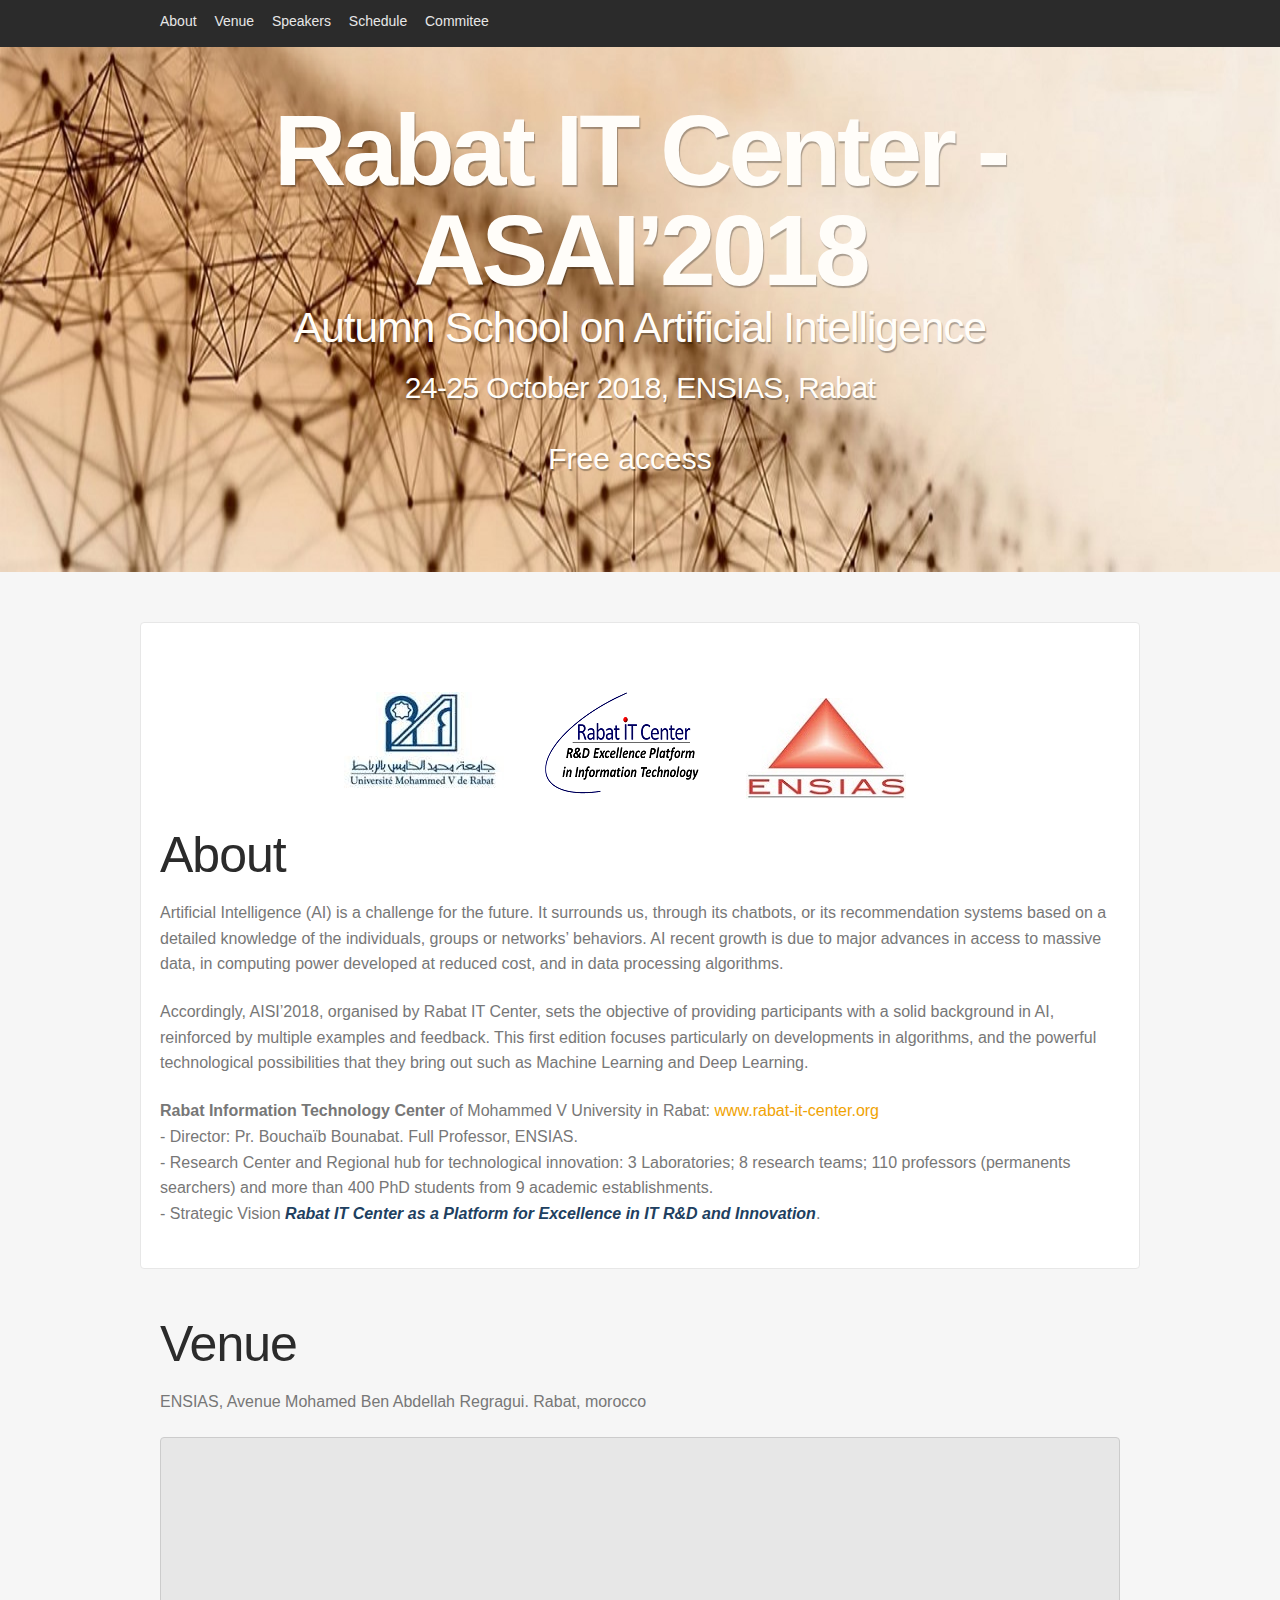
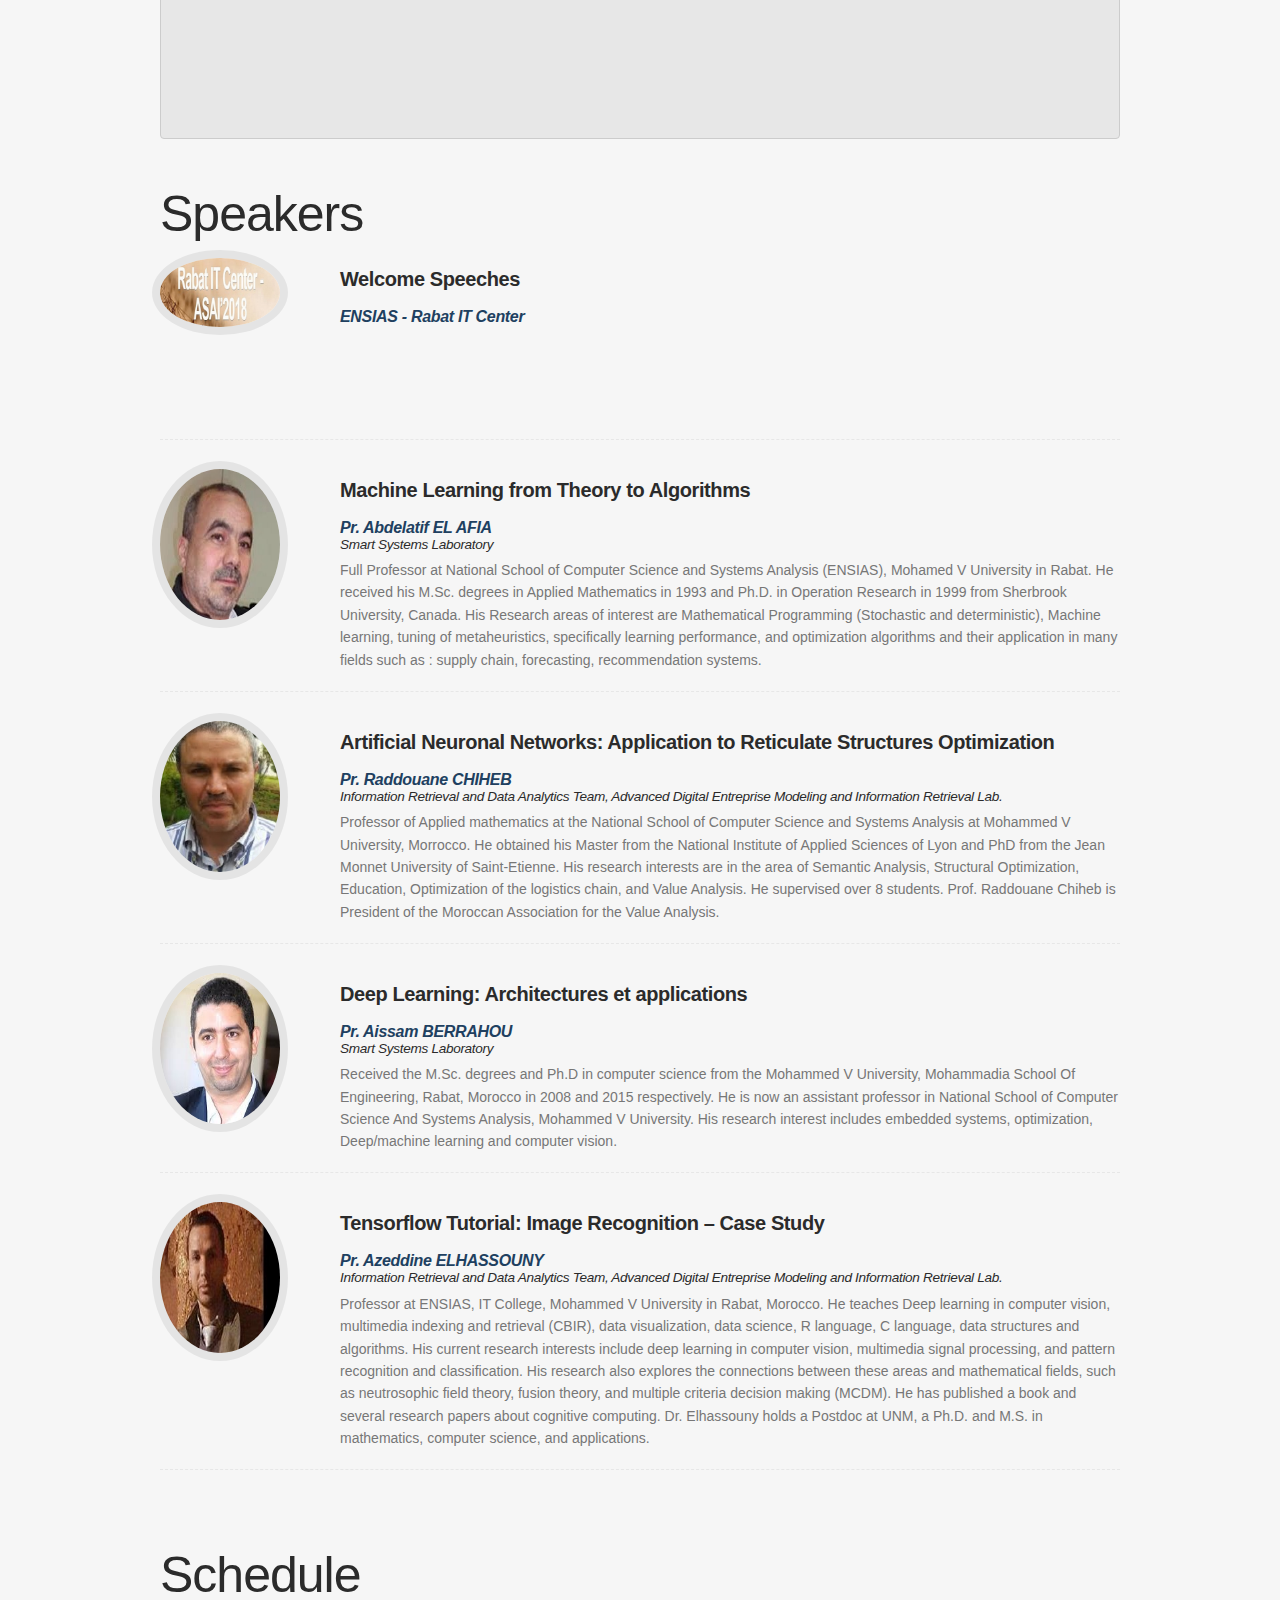
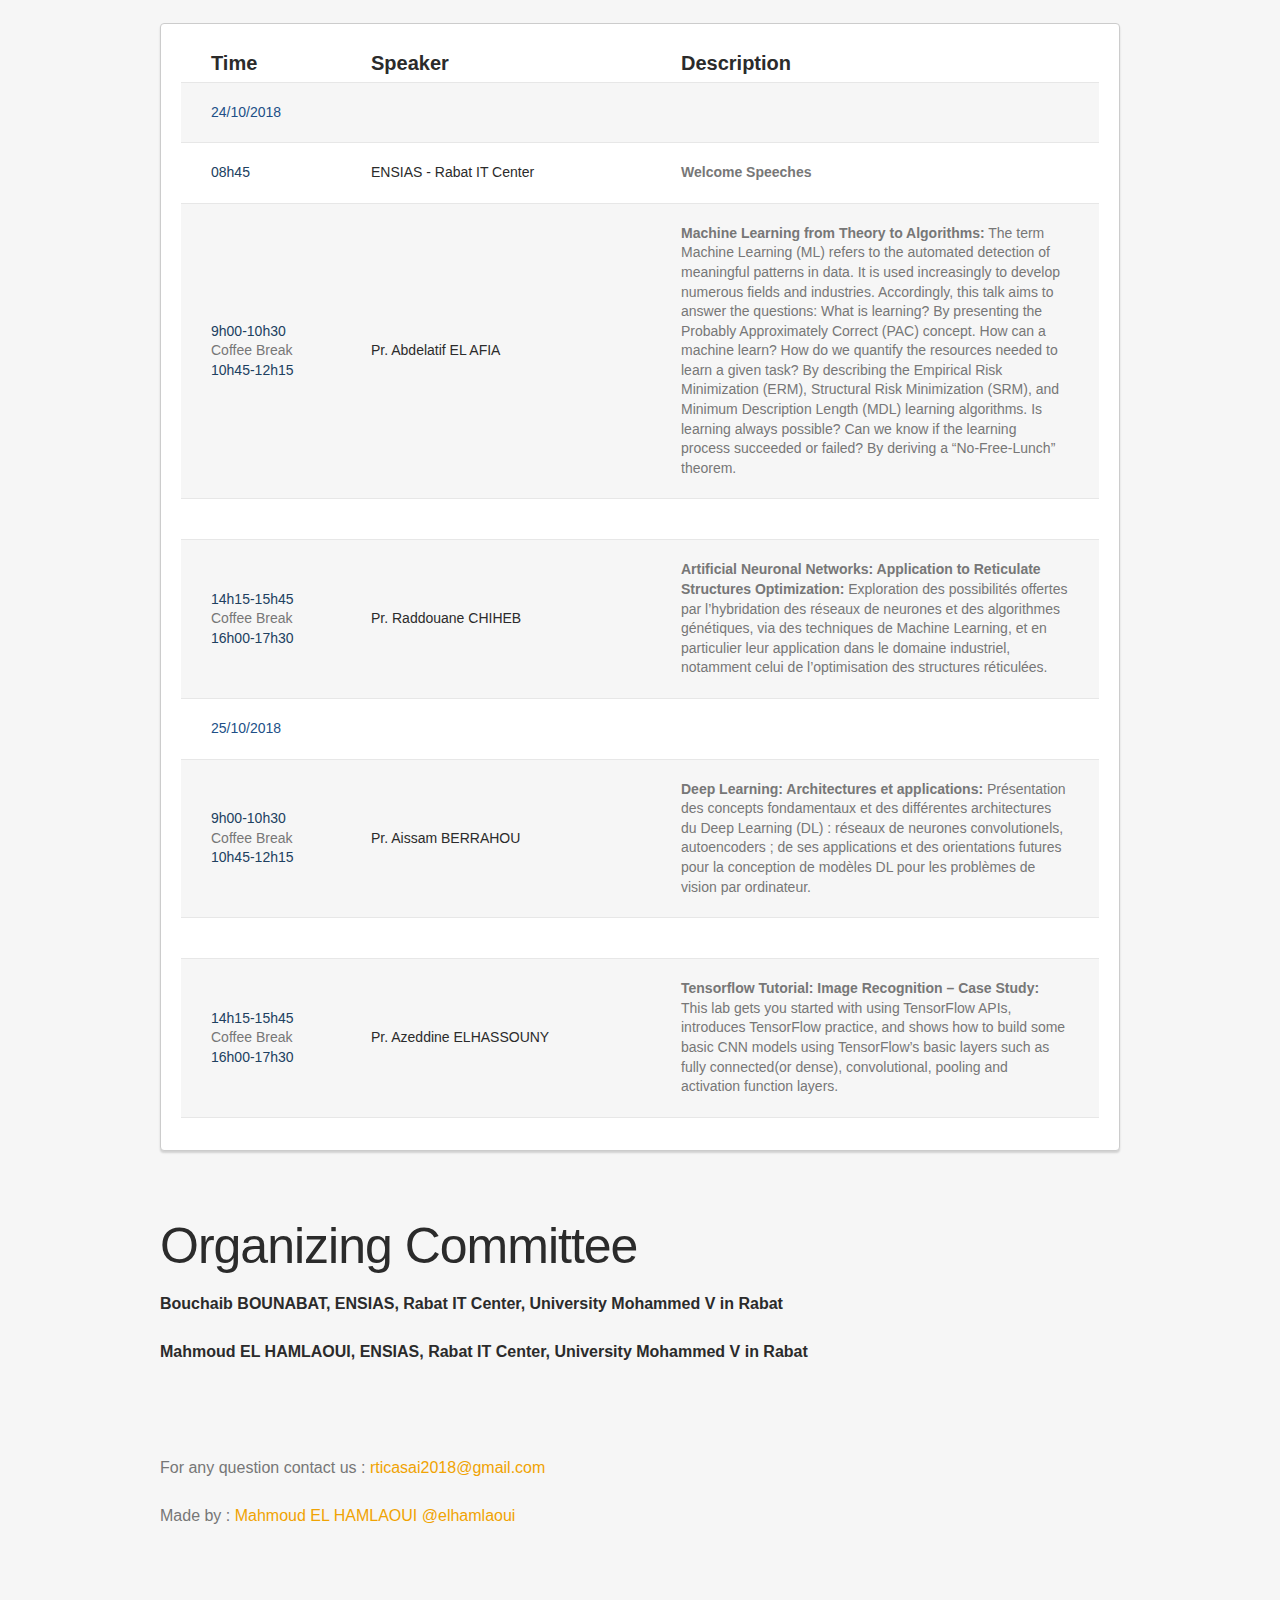
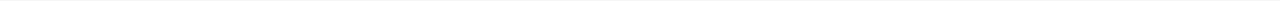
<file: index.html>
<!doctype html>
<html itemscope itemtype="http://schema.org/Event">
<head>
  <title itemprop="name">Rabat IT Center - ASAI’2018</title>

  <meta charset="utf-8">
  <meta name="author" content="Rabat IT Center - ASAI’2018" />
  <meta name="description" content="Conference description">
  <meta name="viewport" content="width=device-width">
  <meta http-equiv="X-UA-Compatible" content="IE=edge,chrome=1">

  <meta name="generator" content="Hugo 0.49" />
  <meta property="og:title" content="Conference name" />
<meta property="og:description" content="Conference description" />
<meta property="og:type" content="website" />
<meta property="og:url" content="https://asai2018Rabat-IT-Center.github.io/" />

  <meta name="twitter:card" content="summary_large_image"/>
<meta name="twitter:image" content="https://asai2018Rabat-IT-Center.github.io/badge.jpg"/>

<meta name="twitter:title" content="Conference name"/>
<meta name="twitter:description" content="Conference description"/>


  <link rel="shortcut icon" href="https://asai2018Rabat-IT-Center.github.io/img/favicon.ico" type="image/x-icon">
  <link rel="apple-touch-icon" href="https://asai2018Rabat-IT-Center.github.io/img/apple-touch-icon.png">

  <link rel="stylesheet" type="text/css" href="https://asai2018Rabat-IT-Center.github.io/css/main.css">

</head>
<body>
  <div class="global">

    <nav id="nav">
  <ul class="wrapper">

      <li class="nav-item">
        <a href="#about" target="_blank" title="About" class="nav-link">
          About
        </a>
      </li>

      <li class="nav-item">
        <a href="#location" target="_blank" title="Venue" class="nav-link">
          Venue
        </a>
      </li>

      <li class="nav-item">
        <a href="#speakers" target="_blank" title="Speakers" class="nav-link">
          Speakers
        </a>
      </li>

      <li class="nav-item">
        <a href="#schedule" target="_blank" title="Schedule" class="nav-link">
          Schedule
        </a>
      </li>

      <li class="nav-item">
        <a href="#sponsors" target="_blank" title="Commitee" class="nav-link">
          Commitee
        </a>
      </li>

  </ul>
</nav>

<hr>



<header class="header">
  <div class="wrapper">
    <h1 class="logo-name">
      <a class="logo-link" href="" title="Rabat IT Center - ASAI’2018" itemprop="name">Rabat IT Center - ASAI’2018<br></a>
    </h1>
<h2 class="logo-link">
<small>Autumn School on Artificial Intelligence</small>
</h2>
    <h2 class="tagline">24-25 October 2018, ENSIAS, Rabat</h2>

    <div class="call-action-area">

        <span class="price" style="text-align:right">Free access</span>



    </div>
  </div>
</header>
<hr>


    <div class="content" id="content">
      <div class="wrapper">

          <section class="about" id="about">
            <h2 class="section-title"></h2>

<ul style="text-align:center" class="partners-list">
  <li class="partner-item" itemscope itemtype="http://schema.org/Organization">
      <img src="UM5.jpg" alt="UM5" class="photo" itemprop="image">
  </li>
  <li class="partner-item" itemscope itemtype="http://schema.org/Organization">
      <img src="RabatITCenter.jpg" alt="Rabat-IT-Center" class="photo" itemprop="image">
  </li>
  <li class="partner-item" itemscope itemtype="http://schema.org/Organization">
      <img src="ENSIAS.jpg" alt="UM5" class="photo" itemprop="image">
  </li>
</ul>




<h2 class="section-title">About</h2>

<p itemprop="description">Artificial Intelligence (AI) is a challenge for the future. It surrounds us,
through its chatbots, or its recommendation systems based on a detailed knowledge of the individuals, groups or networks’ behaviors. AI recent growth is due to major advances in access to massive data, in computing power developed at reduced cost, and in data processing algorithms.</p>

<p>Accordingly, AISI’2018, organised by Rabat IT Center, sets the objective of providing participants with a solid background in AI, reinforced by multiple examples and feedback. This first edition focuses particularly on developments in algorithms, and the powerful technological possibilities that they bring out such as Machine Learning and Deep Learning.</p>

<p><B>Rabat Information Technology Center</B> of Mohammed V University in Rabat: <a href="http://rabat-it-center.org" class="" itemprop="url" target="_blank">www.rabat-it-center.org</a><br>
- Director: Pr. Bouchaïb Bounabat. Full Professor, ENSIAS. <br>
- Research Center and Regional hub for technological innovation: 3 Laboratories; 8 research teams; 110 professors (permanents searchers) and more than 400 PhD students from 9 academic establishments.<br>
- Strategic Vision <B><i><font style="color:#204060">Rabat IT Center as a Platform for Excellence in IT R&D and Innovation</font></i></B>.

          </section>

          <section class="location" id="location">
            <h2 class="section-title">Venue</h2>

<p itemprop="address" itemscope itemtype="http://schema.org/PostalAddress">
  <span itemprop="streetAddress">ENSIAS, Avenue Mohamed Ben Abdellah Regragui. </span>
  <span itemprop="addressLocality">Rabat</span>,
  <span itemprop="addressRegion"> morocco</span>
</p>

<div id="map-canvas" class="location-area" data-address="ENSIAS, Avenue Mohamed Ben Abdellah Regragui, Rabat - morocco"></div>

          </section>

          <section class="speakers" id="speakers">
            <h2 class="section-title">Speakers</h2>

<ul class="speakers-list">

  <li class="speakers-item" itemprop="performer" itemscope itemtype="http://schema.org/Person">

      <span class="speaker-photo">
        <img class="photo" src="event.jpg" alt="ENSIAS - Rabat IT Center" itemprop="image">
      </span>


    <h3 class="speech-title">

      <span><B>Welcome Speeches</B></span>
    </h3>

    <h3 class="speakers-name"><B><i><font style="color:#204060">ENSIAS - Rabat IT Center </font></i></B><br/><i><small></small></i>

    </h3>
    <p class="speakers-bio"></p>
  </li>

  <li class="speakers-item" itemprop="performer" itemscope itemtype="http://schema.org/Person">

      <span class="speaker-photo">
        <img class="photo" src="elafia.jpg" alt="Pr. Abdelatif EL AFIA" itemprop="image">
      </span>


    <h3 class="speech-title">

      <span><B>Machine Learning from Theory to Algorithms</B></span>
    </h3>

    <h3 class="speakers-name"><B><i><font style="color:#204060">Pr. Abdelatif EL AFIA </font></i></B><br/><i><small>Smart Systems Laboratory</small></i>

    </h3>
    <p class="speakers-bio">Full Professor at  National  School  of  Computer  Science  and Systems Analysis (ENSIAS), Mohamed V University in Rabat. He received his M.Sc. degrees in Applied Mathematics in 1993 and Ph.D. in Operation Research in 1999 from  Sherbrook University, Canada. His Research areas of interest are Mathematical Programming (Stochastic and deterministic), Machine learning, tuning of metaheuristics, specifically learning performance, and optimization algorithms and their application in many fields such as : supply chain, forecasting, recommendation systems.</p>
  </li>

  <li class="speakers-item" itemprop="performer" itemscope itemtype="http://schema.org/Person">

      <span class="speaker-photo">
        <img class="photo" src="Chihab.jpg" alt="Pr. Raddouane CHIHEB" itemprop="image">
      </span>


    <h3 class="speech-title">

      <span><B>Artificial Neuronal Networks: Application to Reticulate Structures Optimization</B></span>
    </h3>

    <h3 class="speakers-name"><B><i><font style="color:#204060">Pr. Raddouane CHIHEB </font></i></B><br/><i><small>Information Retrieval and Data Analytics Team, Advanced Digital Entreprise Modeling and Information Retrieval Lab.</small></i>

    </h3>
    <p class="speakers-bio">Professor of Applied mathematics at the National School of Computer Science and Systems Analysis at Mohammed V University, Morrocco. He obtained his Master from the National Institute of Applied Sciences of Lyon and PhD from the Jean Monnet University of Saint-Etienne. His research interests are in the area of Semantic Analysis, Structural Optimization, Education, Optimization of the logistics chain, and Value Analysis. He supervised over 8 students. Prof. Raddouane Chiheb is President of the Moroccan Association for the Value Analysis.</p>
  </li>

  <li class="speakers-item" itemprop="performer" itemscope itemtype="http://schema.org/Person">

      <span class="speaker-photo">
        <img class="photo" src="Berrahou.jpg" alt="Pr. Aissam BERRAHOU" itemprop="image">
      </span>


    <h3 class="speech-title">

      <span><B>Deep Learning: Architectures et applications</B></span>
    </h3>

    <h3 class="speakers-name"><B><i><font style="color:#204060">Pr. Aissam BERRAHOU </font></i></B><br/><i><small>Smart Systems Laboratory</small></i>

    </h3>
    <p class="speakers-bio">Received the M.Sc. degrees and Ph.D in computer science from the Mohammed V University, Mohammadia School Of Engineering, Rabat, Morocco in 2008 and 2015 respectively. He is now an assistant professor in National School of Computer Science And Systems Analysis, Mohammed V University. His research interest includes embedded systems, optimization, Deep/machine learning and computer vision.</p>
  </li>

  <li class="speakers-item" itemprop="performer" itemscope itemtype="http://schema.org/Person">

      <span class="speaker-photo">
        <img class="photo" src="elhassouni.jpg" alt="Pr. Azeddine ELHASSOUNY" itemprop="image">
      </span>


    <h3 class="speech-title">

      <span><B>Tensorflow Tutorial: Image Recognition – Case Study</B></span>
    </h3>

    <h3 class="speakers-name"><B><i><font style="color:#204060">Pr. Azeddine ELHASSOUNY </font></i></B><br/><i><small>Information Retrieval and Data Analytics Team, Advanced Digital Entreprise Modeling and Information Retrieval Lab.</small></i>

    </h3>
    <p class="speakers-bio"> Professor at ENSIAS, IT College, Mohammed V University in Rabat, Morocco. He teaches Deep learning in computer vision, multimedia indexing and retrieval (CBIR), data visualization, data science, R language, C language, data structures and algorithms. His current research interests include deep learning in computer vision, multimedia signal processing, and pattern recognition and classification. His research also explores the connections between these areas and mathematical fields, such as neutrosophic field theory, fusion theory, and multiple criteria decision making (MCDM). He has published a book and several research papers about cognitive computing. Dr. Elhassouny holds a Postdoc at UNM, a Ph.D. and M.S. in mathematics, computer science, and applications.</p>
  </li>

</ul>

          </section>

          <section class="schedule" id="schedule">
            <h2 class="section-title">Schedule</h2>

<p></p>
<div class="schedule-tbl">
  <table>
    <thead>
      <tr>
        <th class="schedule-time">Time</th>
        <th class="schedule-slot">Speaker</th>
        <th class="schedule-description">Description</th>
      </tr>
    </thead>
    <tbody>


          <tr class="schedule-other">
            <td class="schedule-time">24/10/2018</td>
            <td class="schedule-slot"></td>
            <td class="schedule-description"></td>
          </tr>



          <tr>
            <td class="schedule-time"><font style="color:#204060">08h45</font></td>
            <td class="schedule-slot">
              ENSIAS - Rabat IT Center
            </td>
            <td class="schedule-description"><b>Welcome Speeches</b> </td>
          </tr>



          <tr>
            <td class="schedule-time"><font style="color:#204060">9h00-10h30</font> Coffee Break <font style="color:#204060">10h45-12h15</font></td>
            <td class="schedule-slot">
              Pr. Abdelatif EL AFIA
            </td>
            <td class="schedule-description"><b>Machine Learning from Theory to Algorithms:</b> The term Machine Learning (ML) refers to the automated detection of meaningful patterns in data. It is used increasingly to develop numerous fields and industries. Accordingly, this talk aims to answer the questions: What is learning? By presenting the Probably Approximately Correct (PAC) concept. How can a machine learn? How do we quantify the resources needed to learn a given task? By describing the Empirical Risk Minimization (ERM), Structural Risk Minimization (SRM), and Minimum Description Length (MDL) learning algorithms. Is learning always possible? Can we know if the learning process succeeded or failed? By deriving a “No-Free-Lunch” theorem.</td>
          </tr>



          <tr class="schedule-other">
            <td class="schedule-time"></td>
            <td class="schedule-slot"></td>
            <td class="schedule-description"></td>
          </tr>



          <tr>
            <td class="schedule-time"><font style="color:#204060">14h15-15h45</font> Coffee Break <font style="color:#204060">16h00-17h30</font></td>
            <td class="schedule-slot">
              Pr. Raddouane CHIHEB
            </td>
            <td class="schedule-description"><b>Artificial Neuronal Networks: Application to Reticulate Structures Optimization:</b> Exploration des possibilités offertes par l’hybridation des réseaux de neurones et des algorithmes génétiques, via des techniques de Machine Learning, et en particulier leur application dans le domaine industriel, notamment celui de l’optimisation des structures réticulées.</td>
          </tr>



          <tr class="schedule-other">
            <td class="schedule-time">25/10/2018</td>
            <td class="schedule-slot"></td>
            <td class="schedule-description"></td>
          </tr>



          <tr>
            <td class="schedule-time"><font style="color:#204060">9h00-10h30</font> Coffee Break <font style="color:#204060">10h45-12h15</font></td>
            <td class="schedule-slot">
              Pr. Aissam BERRAHOU
            </td>
            <td class="schedule-description"><b>Deep Learning: Architectures et applications:</b> Présentation des concepts fondamentaux et des différentes architectures du Deep Learning (DL) : réseaux de neurones convolutionels, autoencoders ; de ses applications et des orientations futures pour la conception de modèles DL pour les problèmes de vision par ordinateur.</td>
          </tr>



          <tr class="schedule-other">
            <td class="schedule-time"></td>
            <td class="schedule-slot"></td>
            <td class="schedule-description"></td>
          </tr>



          <tr>
            <td class="schedule-time"><font style="color:#204060">14h15-15h45</font> Coffee Break <font style="color:#204060">16h00-17h30</font></td>
            <td class="schedule-slot">
              Pr. Azeddine ELHASSOUNY
            </td>
            <td class="schedule-description"><b>Tensorflow Tutorial: Image Recognition – Case Study:</b> This lab gets you started with using TensorFlow APIs, introduces TensorFlow practice, and shows how to build some basic CNN models using TensorFlow’s basic layers such as fully connected(or dense), convolutional, pooling and activation function layers.</td>
          </tr>


    </tbody>
  </table>
  <br>
</div>

          </section>

          <section class="sponsors" id="sponsors">
            <h2 class="section-title"></h2>

<div id="committee" class="speakers-list">
        <h2 class="schedule-time">Organizing Committee</h2>
        <h6 class="schedule-time">
            <p class="fa fa-envelope">  <b> Bouchaib BOUNABAT,</b> ENSIAS, Rabat IT Center, University Mohammed V in Rabat</p>
            <p class="fa fa-envelope"> <b> Mahmoud EL HAMLAOUI,</b> ENSIAS, Rabat IT Center, University Mohammed V in Rabat</p>
        </h6>
    </div>

          </section>


        <footer id="footer" class="container-fluid text-center">

              <div class="">
                  <div class="col-sm-6 contact">
                      <h2></h2><br><br><br><br>
                      <div class="">
                          <div class="row contact-email">
                            <p class="fa fa-envelope">For any question contact us : <a href="mailto:RTICASAI2018@gmail.com">rticasai2018@gmail.com</a></p>
                            <p class="fa fa-envelope"> Made by : <a href="https://www.linkedin.com/in/mahmoud-el-hamlaoui-466b8617/">Mahmoud EL HAMLAOUI</a> <a href="http://twitter.com/elhamlaoui" target="_blank" title="@elhamlaoui"> @elhamlaoui </a></p>

                          </div>

                      </div>
                  </div>
              </div>

          </footer>












      </div>
    </div>
  </div>

  <script src="https://ajax.googleapis.com/ajax/libs/jquery/1.11.0/jquery.min.js"></script>
  <script>window.jQuery || document.write('<script src="https://asai2018Rabat-IT-Center.github.io/js/jquery.js"><\/script>')</script>


  <script src="https://maps.google.com/maps/api/js?key=AIzaSyAozxuGmkUpNCHDpaGWkPjXsFvghelWgvM"></script>
  <script src="https://asai2018Rabat-IT-Center.github.io/js/main.js"></script>



<script type="application/javascript">
var doNotTrack = false;
if (!doNotTrack) {
	window.ga=window.ga||function(){(ga.q=ga.q||[]).push(arguments)};ga.l=+new Date;
	ga('create', 'UA-9232216-1', 'auto');

	ga('send', 'pageview');
}
</script>
<script async src='https://www.google-analytics.com/analytics.js'></script>

</body>
</html>
</file>
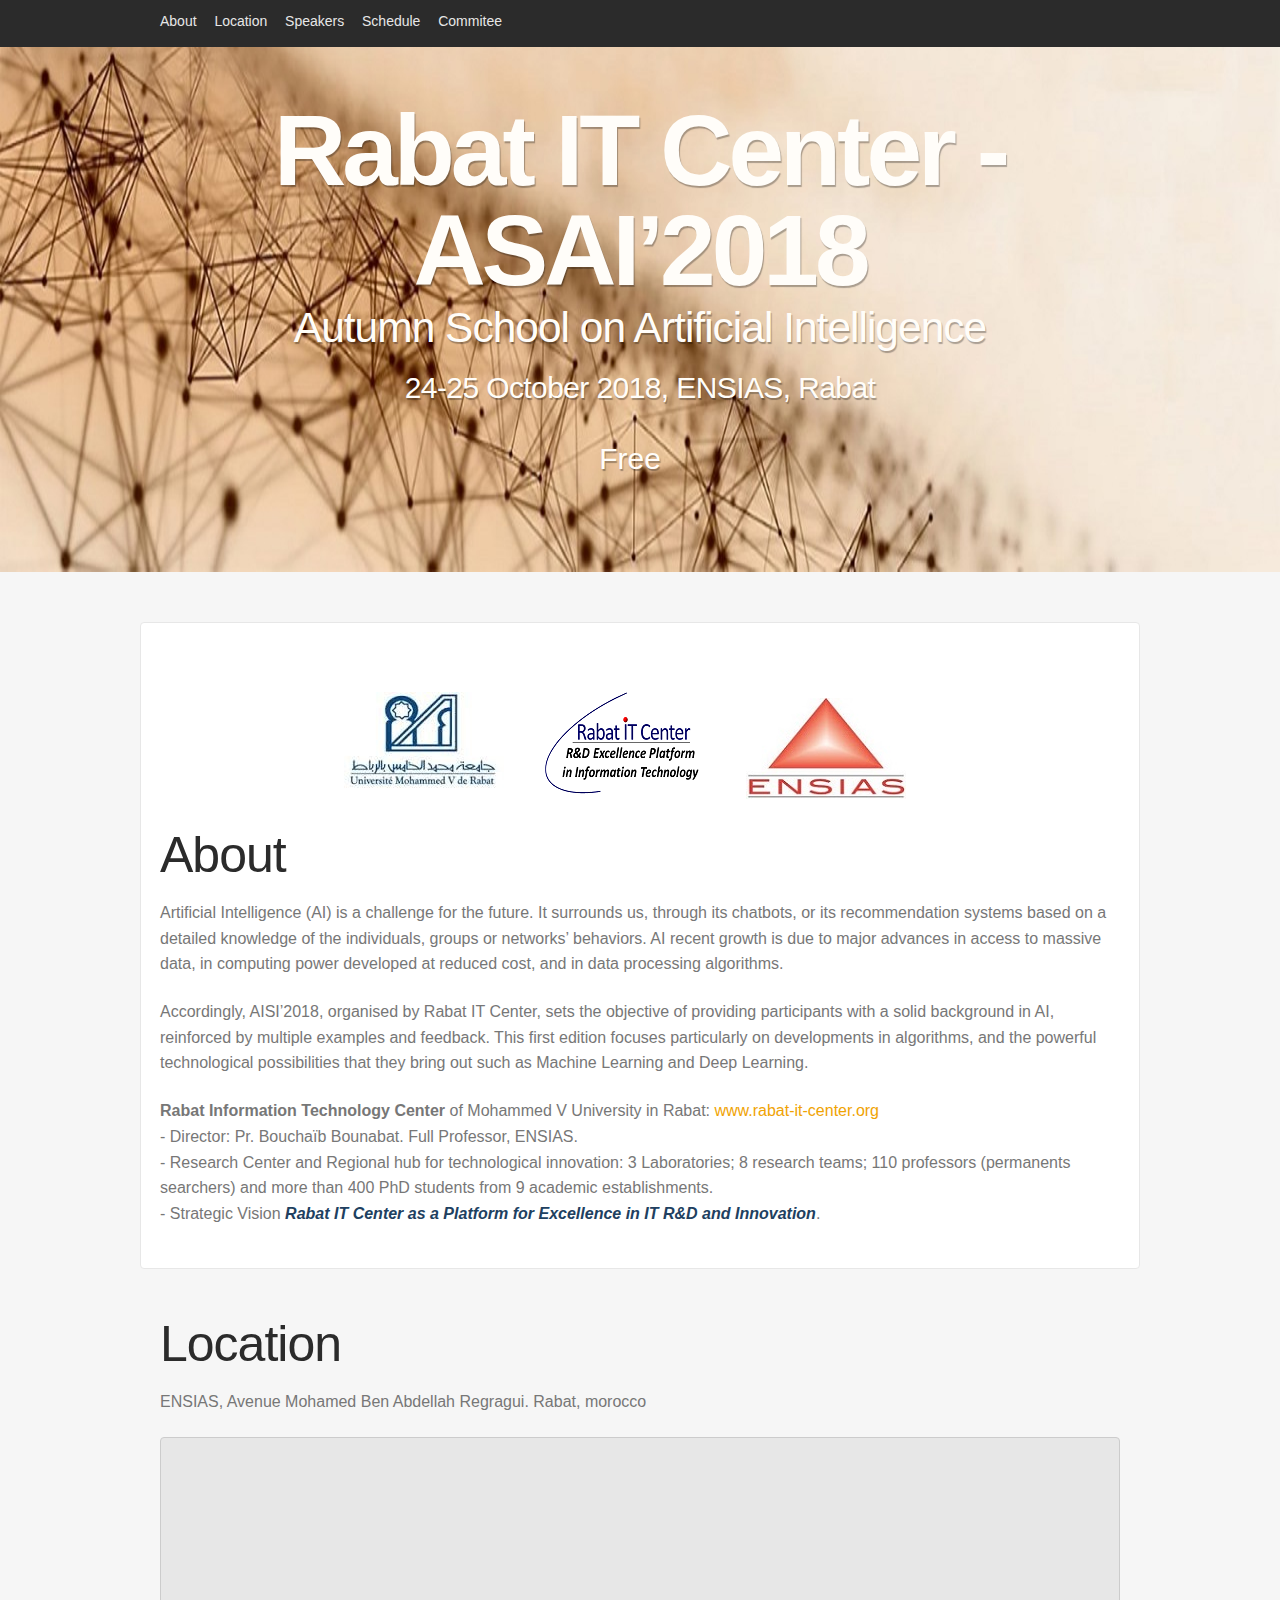
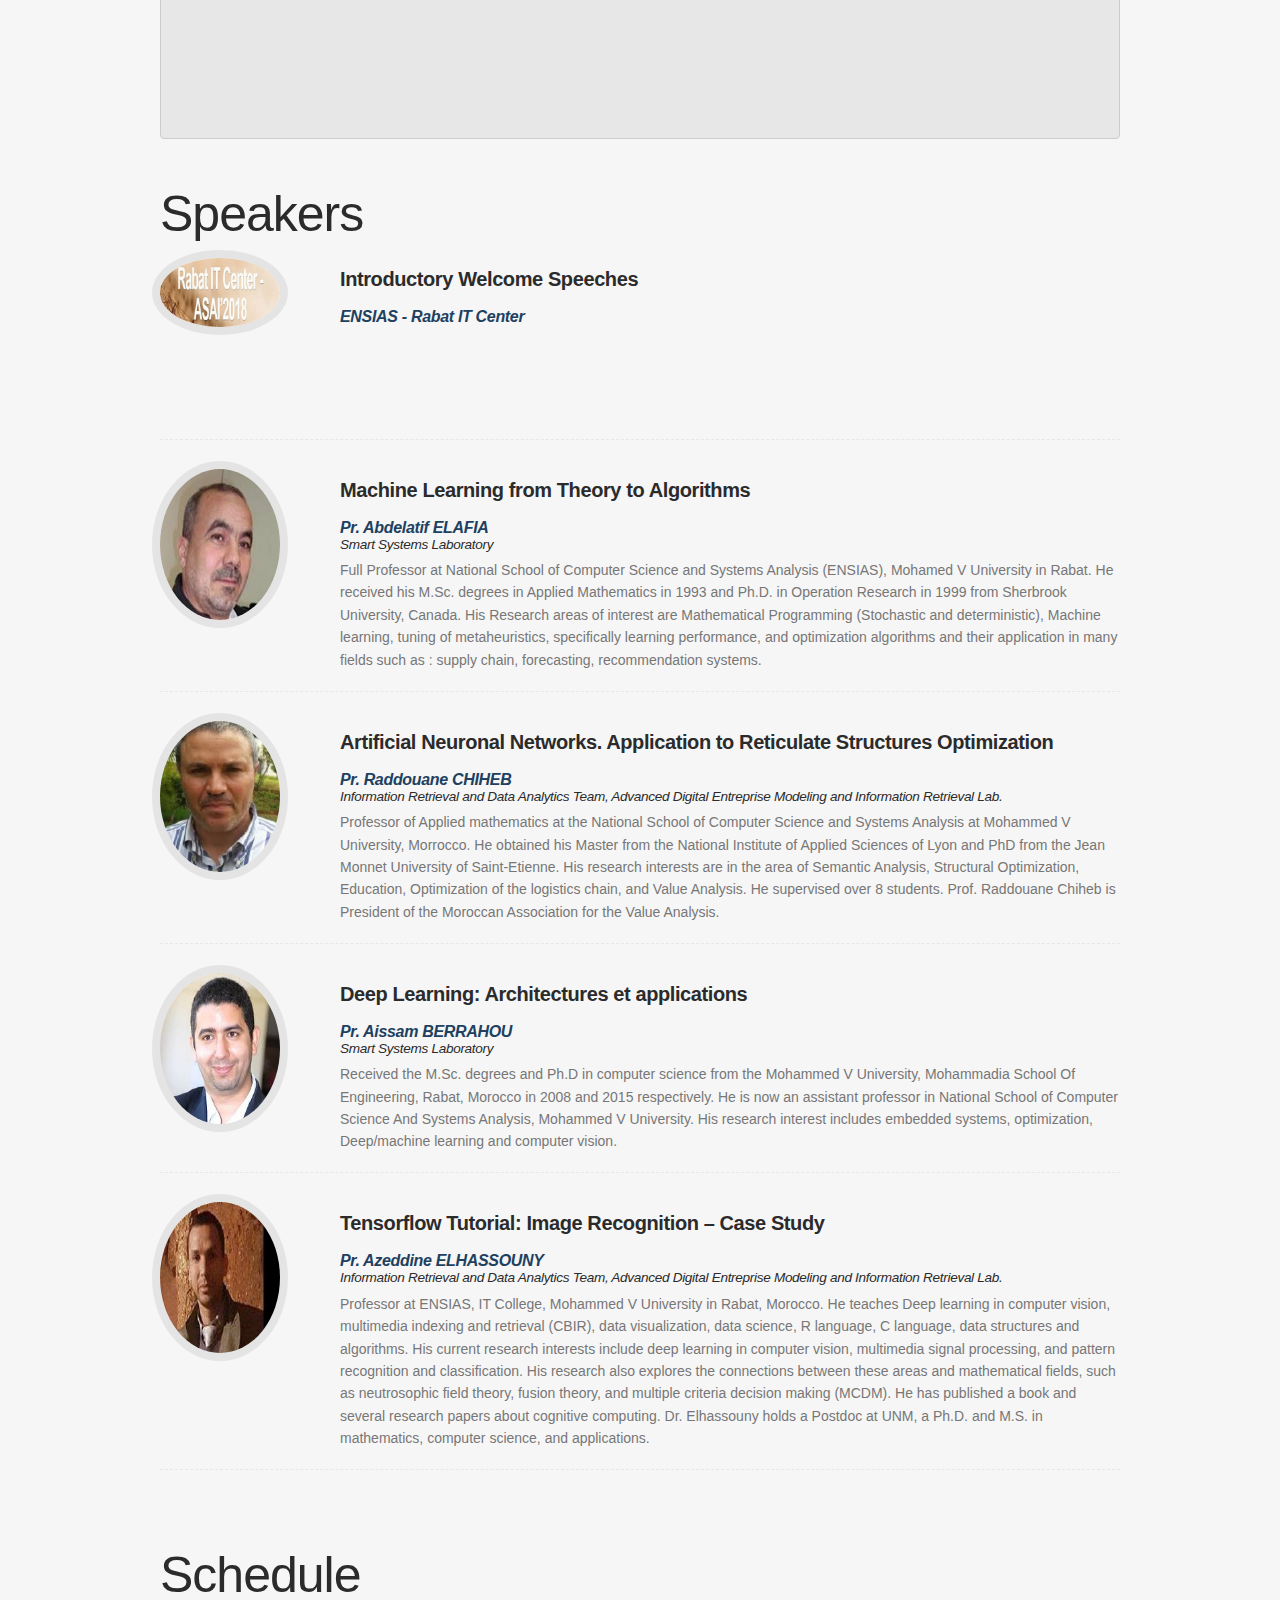
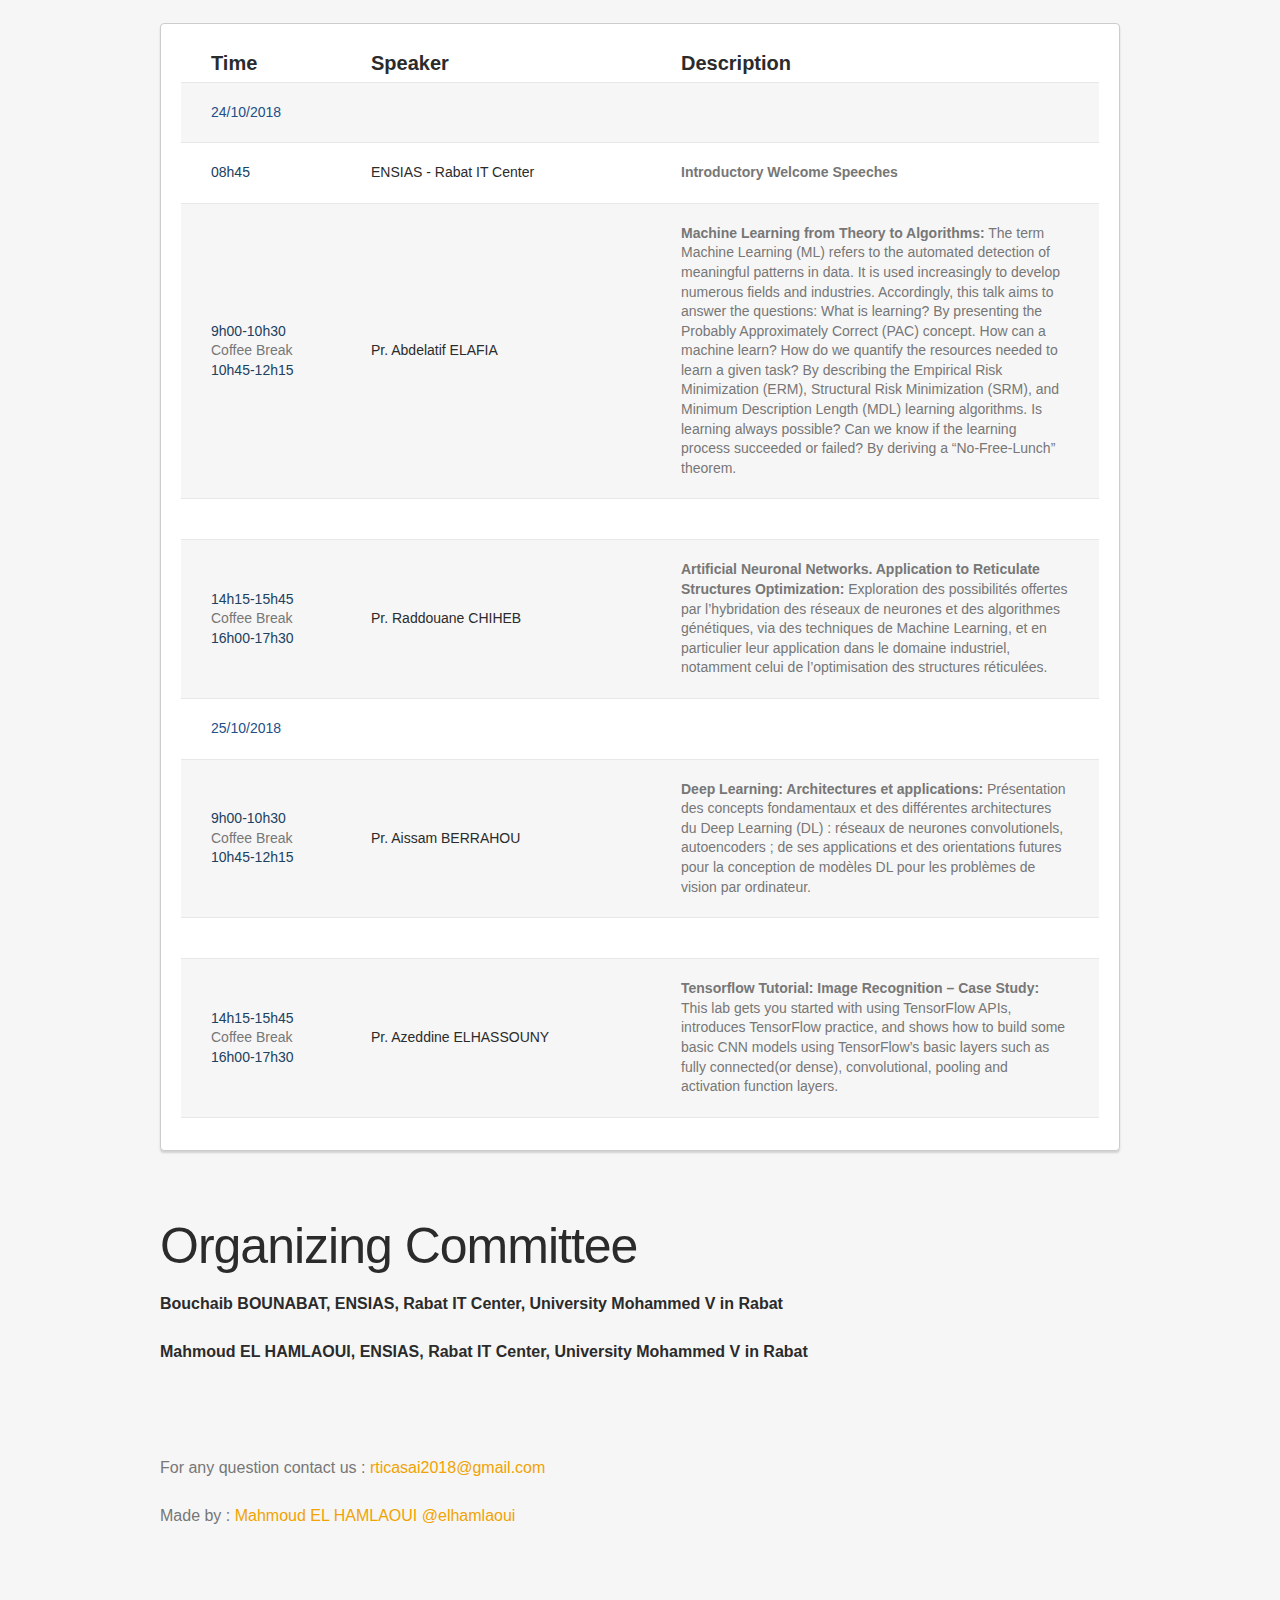
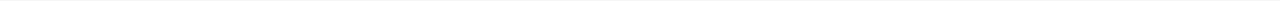
<file: index_2.html>
<!doctype html>
<html itemscope itemtype="http://schema.org/Event">
<head>
  <title itemprop="name">Rabat IT Center - ASAI’2018</title>

  <meta charset="utf-8">
  <meta name="author" content="Rabat IT Center - ASAI’2018" />
  <meta name="description" content="Conference description">
  <meta name="viewport" content="width=device-width">
  <meta http-equiv="X-UA-Compatible" content="IE=edge,chrome=1">

  <meta name="generator" content="Hugo 0.49" />
  <meta property="og:title" content="Conference name" />
<meta property="og:description" content="Conference description" />
<meta property="og:type" content="website" />
<meta property="og:url" content="https://asai2018Rabat-IT-Center.github.io/" />

  <meta name="twitter:card" content="summary_large_image"/>
<meta name="twitter:image" content="https://asai2018Rabat-IT-Center.github.io/badge.jpg"/>

<meta name="twitter:title" content="Conference name"/>
<meta name="twitter:description" content="Conference description"/>


  <link rel="shortcut icon" href="https://asai2018Rabat-IT-Center.github.io/img/favicon.ico" type="image/x-icon">
  <link rel="apple-touch-icon" href="https://asai2018Rabat-IT-Center.github.io/img/apple-touch-icon.png">

  <link rel="stylesheet" type="text/css" href="https://asai2018Rabat-IT-Center.github.io/css/main.css">

</head>
<body>
  <div class="global">

    <nav id="nav">
  <ul class="wrapper">

      <li class="nav-item">
        <a href="#about" target="_blank" title="About" class="nav-link">
          About
        </a>
      </li>

      <li class="nav-item">
        <a href="#location" target="_blank" title="Location" class="nav-link">
          Location
        </a>
      </li>

      <li class="nav-item">
        <a href="#speakers" target="_blank" title="Speakers" class="nav-link">
          Speakers
        </a>
      </li>

      <li class="nav-item">
        <a href="#schedule" target="_blank" title="Schedule" class="nav-link">
          Schedule
        </a>
      </li>

      <li class="nav-item">
        <a href="#sponsors" target="_blank" title="Commitee" class="nav-link">
          Commitee
        </a>
      </li>

  </ul>
</nav>

<hr>



<header class="header">
  <div class="wrapper">
    <h1 class="logo-name">
      <a class="logo-link" href="" title="Rabat IT Center - ASAI’2018" itemprop="name">Rabat IT Center - ASAI’2018<br></a>
    </h1>
<h2 class="logo-link">
<small>Autumn School on Artificial Intelligence</small>
</h2>
    <h2 class="tagline">24-25 October 2018, ENSIAS, Rabat</h2>

    <div class="call-action-area">

        <span class="price">Free</span>



    </div>
  </div>
</header>
<hr>


    <div class="content" id="content">
      <div class="wrapper">

          <section class="about" id="about">
            <h2 class="section-title"></h2>

<ul style="text-align:center" class="partners-list">
  <li class="partner-item" itemscope itemtype="http://schema.org/Organization">
      <img src="UM5.jpg" alt="UM5" class="photo" itemprop="image">
  </li>
  <li class="partner-item" itemscope itemtype="http://schema.org/Organization">
      <img src="RabatITCenter.jpg" alt="Rabat-IT-Center" class="photo" itemprop="image">
  </li>
  <li class="partner-item" itemscope itemtype="http://schema.org/Organization">
      <img src="ENSIAS.jpg" alt="UM5" class="photo" itemprop="image">
  </li>
</ul>




<h2 class="section-title">About</h2>

<p itemprop="description">Artificial Intelligence (AI) is a challenge for the future. It surrounds us,
through its chatbots, or its recommendation systems based on a detailed knowledge of the individuals, groups or networks’ behaviors. AI recent growth is due to major advances in access to massive data, in computing power developed at reduced cost, and in data processing algorithms.</p>

<p>Accordingly, AISI’2018, organised by Rabat IT Center, sets the objective of providing participants with a solid background in AI, reinforced by multiple examples and feedback. This first edition focuses particularly on developments in algorithms, and the powerful technological possibilities that they bring out such as Machine Learning and Deep Learning.</p>

<p><B>Rabat Information Technology Center</B> of Mohammed V University in Rabat: <a href="http://rabat-it-center.org" class="" itemprop="url" target="_blank">www.rabat-it-center.org</a><br>
- Director: Pr. Bouchaïb Bounabat. Full Professor, ENSIAS. <br>
- Research Center and Regional hub for technological innovation: 3 Laboratories; 8 research teams; 110 professors (permanents searchers) and more than 400 PhD students from 9 academic establishments.<br>
- Strategic Vision <B><i><font style="color:#204060">Rabat IT Center as a Platform for Excellence in IT R&D and Innovation</font></i></B>.

          </section>

          <section class="location" id="location">
            <h2 class="section-title">Location</h2>

<p itemprop="address" itemscope itemtype="http://schema.org/PostalAddress">
  <span itemprop="streetAddress">ENSIAS, Avenue Mohamed Ben Abdellah Regragui. </span>
  <span itemprop="addressLocality">Rabat</span>,
  <span itemprop="addressRegion"> morocco</span>
</p>

<div id="map-canvas" class="location-area" data-address="ENSIAS, Avenue Mohamed Ben Abdellah Regragui, Rabat - morocco"></div>

          </section>

          <section class="speakers" id="speakers">
            <h2 class="section-title">Speakers</h2>

<ul class="speakers-list">

  <li class="speakers-item" itemprop="performer" itemscope itemtype="http://schema.org/Person">

      <span class="speaker-photo">
        <img class="photo" src="event.jpg" alt="ENSIAS - Rabat IT Center" itemprop="image">
      </span>


    <h3 class="speech-title">

      <span><B>Introductory Welcome Speeches</B></span>
    </h3>

    <h3 class="speakers-name"><B><i><font style="color:#204060">ENSIAS - Rabat IT Center </font></i></B><br/><i><small></small></i>

    </h3>
    <p class="speakers-bio"></p>
  </li>

  <li class="speakers-item" itemprop="performer" itemscope itemtype="http://schema.org/Person">

      <span class="speaker-photo">
        <img class="photo" src="elafia.jpg" alt="Pr. Abdelatif ELAFIA" itemprop="image">
      </span>


    <h3 class="speech-title">

      <span><B>Machine Learning from Theory to Algorithms</B></span>
    </h3>

    <h3 class="speakers-name"><B><i><font style="color:#204060">Pr. Abdelatif ELAFIA </font></i></B><br/><i><small>Smart Systems Laboratory</small></i>

    </h3>
    <p class="speakers-bio">Full Professor at  National  School  of  Computer  Science  and Systems Analysis (ENSIAS), Mohamed V University in Rabat. He received his M.Sc. degrees in Applied Mathematics in 1993 and Ph.D. in Operation Research in 1999 from  Sherbrook University, Canada. His Research areas of interest are Mathematical Programming (Stochastic and deterministic), Machine learning, tuning of metaheuristics, specifically learning performance, and optimization algorithms and their application in many fields such as : supply chain, forecasting, recommendation systems.</p>
  </li>

  <li class="speakers-item" itemprop="performer" itemscope itemtype="http://schema.org/Person">

      <span class="speaker-photo">
        <img class="photo" src="Chihab.jpg" alt="Pr. Raddouane CHIHEB" itemprop="image">
      </span>


    <h3 class="speech-title">

      <span><B>Artificial Neuronal Networks. Application to Reticulate Structures Optimization</B></span>
    </h3>

    <h3 class="speakers-name"><B><i><font style="color:#204060">Pr. Raddouane CHIHEB </font></i></B><br/><i><small>Information Retrieval and Data Analytics Team, Advanced Digital Entreprise Modeling and Information Retrieval Lab.</small></i>

    </h3>
    <p class="speakers-bio">Professor of Applied mathematics at the National School of Computer Science and Systems Analysis at Mohammed V University, Morrocco. He obtained his Master from the National Institute of Applied Sciences of Lyon and PhD from the Jean Monnet University of Saint-Etienne. His research interests are in the area of Semantic Analysis, Structural Optimization, Education, Optimization of the logistics chain, and Value Analysis. He supervised over 8 students. Prof. Raddouane Chiheb is President of the Moroccan Association for the Value Analysis.</p>
  </li>

  <li class="speakers-item" itemprop="performer" itemscope itemtype="http://schema.org/Person">

      <span class="speaker-photo">
        <img class="photo" src="Berrahou.jpg" alt="Pr. Aissam BERRAHOU" itemprop="image">
      </span>


    <h3 class="speech-title">

      <span><B>Deep Learning: Architectures et applications</B></span>
    </h3>

    <h3 class="speakers-name"><B><i><font style="color:#204060">Pr. Aissam BERRAHOU </font></i></B><br/><i><small>Smart Systems Laboratory</small></i>

    </h3>
    <p class="speakers-bio">Received the M.Sc. degrees and Ph.D in computer science from the Mohammed V University, Mohammadia School Of Engineering, Rabat, Morocco in 2008 and 2015 respectively. He is now an assistant professor in National School of Computer Science And Systems Analysis, Mohammed V University. His research interest includes embedded systems, optimization, Deep/machine learning and computer vision.</p>
  </li>

  <li class="speakers-item" itemprop="performer" itemscope itemtype="http://schema.org/Person">

      <span class="speaker-photo">
        <img class="photo" src="elhassouni.jpg" alt="Pr. Azeddine ELHASSOUNY" itemprop="image">
      </span>


    <h3 class="speech-title">

      <span><B>Tensorflow Tutorial: Image Recognition – Case Study</B></span>
    </h3>

    <h3 class="speakers-name"><B><i><font style="color:#204060">Pr. Azeddine ELHASSOUNY </font></i></B><br/><i><small>Information Retrieval and Data Analytics Team, Advanced Digital Entreprise Modeling and Information Retrieval Lab.</small></i>

    </h3>
    <p class="speakers-bio"> Professor at ENSIAS, IT College, Mohammed V University in Rabat, Morocco. He teaches Deep learning in computer vision, multimedia indexing and retrieval (CBIR), data visualization, data science, R language, C language, data structures and algorithms. His current research interests include deep learning in computer vision, multimedia signal processing, and pattern recognition and classification. His research also explores the connections between these areas and mathematical fields, such as neutrosophic field theory, fusion theory, and multiple criteria decision making (MCDM). He has published a book and several research papers about cognitive computing. Dr. Elhassouny holds a Postdoc at UNM, a Ph.D. and M.S. in mathematics, computer science, and applications.</p>
  </li>

</ul>

          </section>

          <section class="schedule" id="schedule">
            <h2 class="section-title">Schedule</h2>

<p></p>
<div class="schedule-tbl">
  <table>
    <thead>
      <tr>
        <th class="schedule-time">Time</th>
        <th class="schedule-slot">Speaker</th>
        <th class="schedule-description">Description</th>
      </tr>
    </thead>
    <tbody>


          <tr class="schedule-other">
            <td class="schedule-time">24/10/2018</td>
            <td class="schedule-slot"></td>
            <td class="schedule-description"></td>
          </tr>



          <tr>
            <td class="schedule-time"><font style="color:#204060">08h45</font></td>
            <td class="schedule-slot">
              ENSIAS - Rabat IT Center
            </td>
            <td class="schedule-description"><b>Introductory Welcome Speeches</b> </td>
          </tr>



          <tr>
            <td class="schedule-time"><font style="color:#204060">9h00-10h30</font> Coffee Break <font style="color:#204060">10h45-12h15</font></td>
            <td class="schedule-slot">
              Pr. Abdelatif ELAFIA
            </td>
            <td class="schedule-description"><b>Machine Learning from Theory to Algorithms:</b> The term Machine Learning (ML) refers to the automated detection of meaningful patterns in data. It is used increasingly to develop numerous fields and industries. Accordingly, this talk aims to answer the questions: What is learning? By presenting the Probably Approximately Correct (PAC) concept. How can a machine learn? How do we quantify the resources needed to learn a given task? By describing the Empirical Risk Minimization (ERM), Structural Risk Minimization (SRM), and Minimum Description Length (MDL) learning algorithms. Is learning always possible? Can we know if the learning process succeeded or failed? By deriving a “No-Free-Lunch” theorem.</td>
          </tr>



          <tr class="schedule-other">
            <td class="schedule-time"></td>
            <td class="schedule-slot"></td>
            <td class="schedule-description"></td>
          </tr>



          <tr>
            <td class="schedule-time"><font style="color:#204060">14h15-15h45</font> Coffee Break <font style="color:#204060">16h00-17h30</font></td>
            <td class="schedule-slot">
              Pr. Raddouane CHIHEB
            </td>
            <td class="schedule-description"><b>Artificial Neuronal Networks. Application to Reticulate Structures Optimization:</b> Exploration des possibilités offertes par l’hybridation des réseaux de neurones et des algorithmes génétiques, via des techniques de Machine Learning, et en particulier leur application dans le domaine industriel, notamment celui de l’optimisation des structures réticulées.</td>
          </tr>



          <tr class="schedule-other">
            <td class="schedule-time">25/10/2018</td>
            <td class="schedule-slot"></td>
            <td class="schedule-description"></td>
          </tr>



          <tr>
            <td class="schedule-time"><font style="color:#204060">9h00-10h30</font> Coffee Break <font style="color:#204060">10h45-12h15</font></td>
            <td class="schedule-slot">
              Pr. Aissam BERRAHOU
            </td>
            <td class="schedule-description"><b>Deep Learning: Architectures et applications:</b> Présentation des concepts fondamentaux et des différentes architectures du Deep Learning (DL) : réseaux de neurones convolutionels, autoencoders ; de ses applications et des orientations futures pour la conception de modèles DL pour les problèmes de vision par ordinateur.</td>
          </tr>



          <tr class="schedule-other">
            <td class="schedule-time"></td>
            <td class="schedule-slot"></td>
            <td class="schedule-description"></td>
          </tr>



          <tr>
            <td class="schedule-time"><font style="color:#204060">14h15-15h45</font> Coffee Break <font style="color:#204060">16h00-17h30</font></td>
            <td class="schedule-slot">
              Pr. Azeddine ELHASSOUNY
            </td>
            <td class="schedule-description"><b>Tensorflow Tutorial: Image Recognition – Case Study:</b> This lab gets you started with using TensorFlow APIs, introduces TensorFlow practice, and shows how to build some basic CNN models using TensorFlow’s basic layers such as fully connected(or dense), convolutional, pooling and activation function layers.</td>
          </tr>


    </tbody>
  </table>
  <br>
</div>

          </section>

          <section class="sponsors" id="sponsors">
            <h2 class="section-title"></h2>

<div id="committee" class="speakers-list">
        <h2 class="schedule-time">Organizing Committee</h2>
        <h6 class="schedule-time">
            <p class="fa fa-envelope">  <b> Bouchaib BOUNABAT,</b> ENSIAS, Rabat IT Center, University Mohammed V in Rabat</p>
            <p class="fa fa-envelope"> <b> Mahmoud EL HAMLAOUI,</b> ENSIAS, Rabat IT Center, University Mohammed V in Rabat</p>
        </h6>
    </div>

          </section>


        <footer id="footer" class="container-fluid text-center">

              <div class="">
                  <div class="col-sm-6 contact">
                      <h2></h2><br><br><br><br>
                      <div class="">
                          <div class="row contact-email">
                            <p class="fa fa-envelope">For any question contact us : <a href="mailto:RTICASAI2018@gmail.com">rticasai2018@gmail.com</a></p>
                            <p class="fa fa-envelope"> Made by : <a href="https://www.linkedin.com/in/mahmoud-el-hamlaoui-466b8617/">Mahmoud EL HAMLAOUI</a> <a href="http://twitter.com/elhamlaoui" target="_blank" title="@elhamlaoui"> @elhamlaoui </a></p>

                          </div>

                      </div>
                  </div>
              </div>

          </footer>












      </div>
    </div>
  </div>

  <script src="https://ajax.googleapis.com/ajax/libs/jquery/1.11.0/jquery.min.js"></script>
  <script>window.jQuery || document.write('<script src="https://asai2018Rabat-IT-Center.github.io/js/jquery.js"><\/script>')</script>


  <script src="https://maps.google.com/maps/api/js?key=AIzaSyAozxuGmkUpNCHDpaGWkPjXsFvghelWgvM"></script>
  <script src="https://asai2018Rabat-IT-Center.github.io/js/main.js"></script>



<script type="application/javascript">
var doNotTrack = false;
if (!doNotTrack) {
	window.ga=window.ga||function(){(ga.q=ga.q||[]).push(arguments)};ga.l=+new Date;
	ga('create', 'UA-9232216-1', 'auto');

	ga('send', 'pageview');
}
</script>
<script async src='https://www.google-analytics.com/analytics.js'></script>

</body>
</html>
</file>
